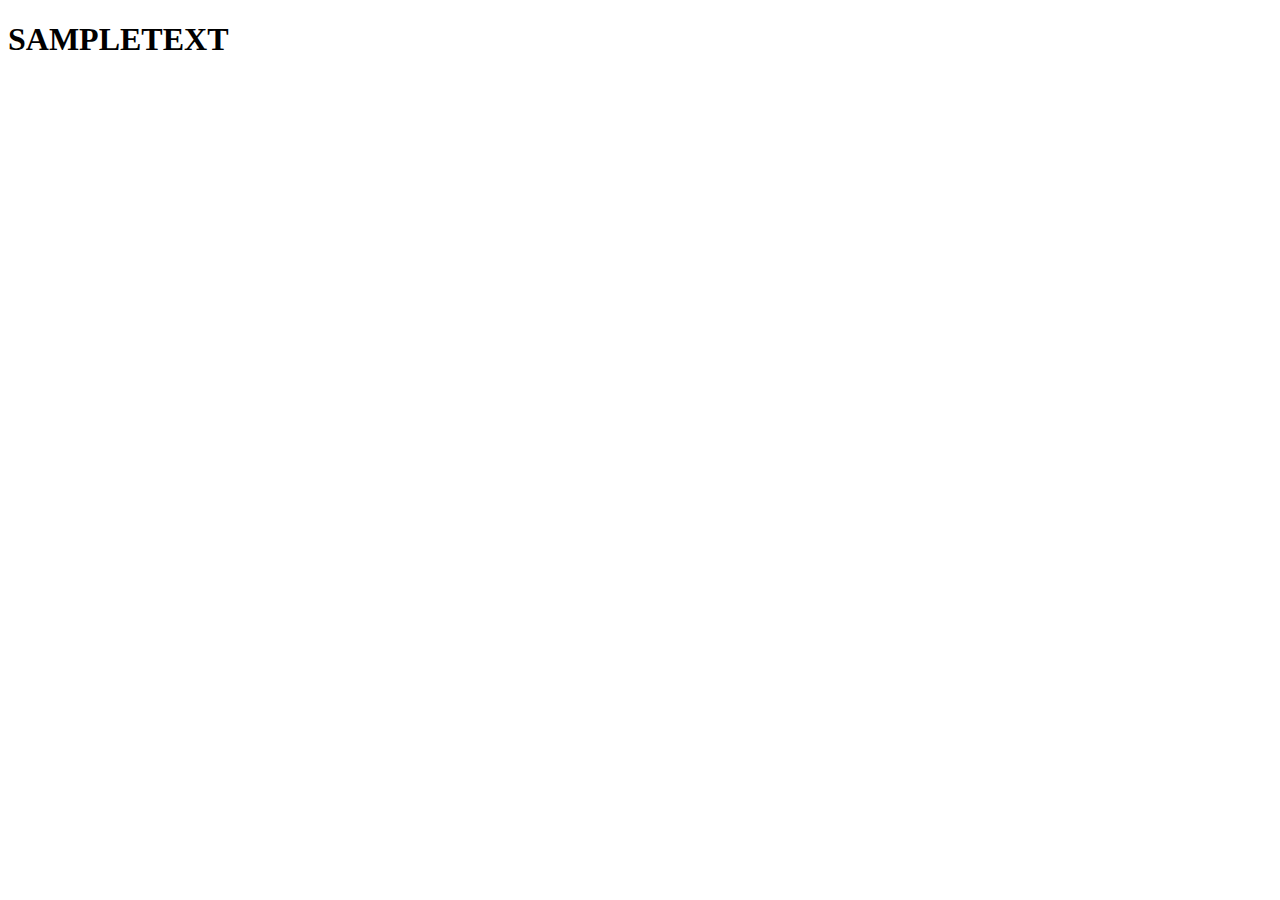
<file: public_html/sample.html>
<!DOCTYPE html>
<html lang="en">
  <head>
    <title>Annapolis Code and Coffee | Resources</title>
    <!-- Required meta tags -->
    <meta charset="utf-8">
    <meta name="viewport" content="width=device-width, initial-scale=1, shrink-to-fit=no">

    <!-- Bootstrap CSS -->
    <link rel="stylesheet" href="https://maxcdn.bootstrapcdn.com/bootstrap/4.0.0-beta/css/bootstrap.min.css" integrity="sha384-/Y6pD6FV/Vv2HJnA6t+vslU6fwYXjCFtcEpHbNJ0lyAFsXTsjBbfaDjzALeQsN6M" crossorigin="anonymous">
  </head>
  <body>
    <h1>SAMPLETEXT</h1>

    <!-- Optional JavaScript -->
    <!-- jQuery first, then Popper.js, then Bootstrap JS -->
    <script src="https://code.jquery.com/jquery-3.2.1.slim.min.js" integrity="sha384-KJ3o2DKtIkvYIK3UENzmM7KCkRr/rE9/Qpg6aAZGJwFDMVNA/GpGFF93hXpG5KkN" crossorigin="anonymous"></script>
    <script src="https://cdnjs.cloudflare.com/ajax/libs/popper.js/1.11.0/umd/popper.min.js" integrity="sha384-b/U6ypiBEHpOf/4+1nzFpr53nxSS+GLCkfwBdFNTxtclqqenISfwAzpKaMNFNmj4" crossorigin="anonymous"></script>
    <script src="https://maxcdn.bootstrapcdn.com/bootstrap/4.0.0-beta/js/bootstrap.min.js" integrity="sha384-h0AbiXch4ZDo7tp9hKZ4TsHbi047NrKGLO3SEJAg45jXxnGIfYzk4Si90RDIqNm1" crossorigin="anonymous"></script>
  </body>
</html>
</body>
</html>
</file>
